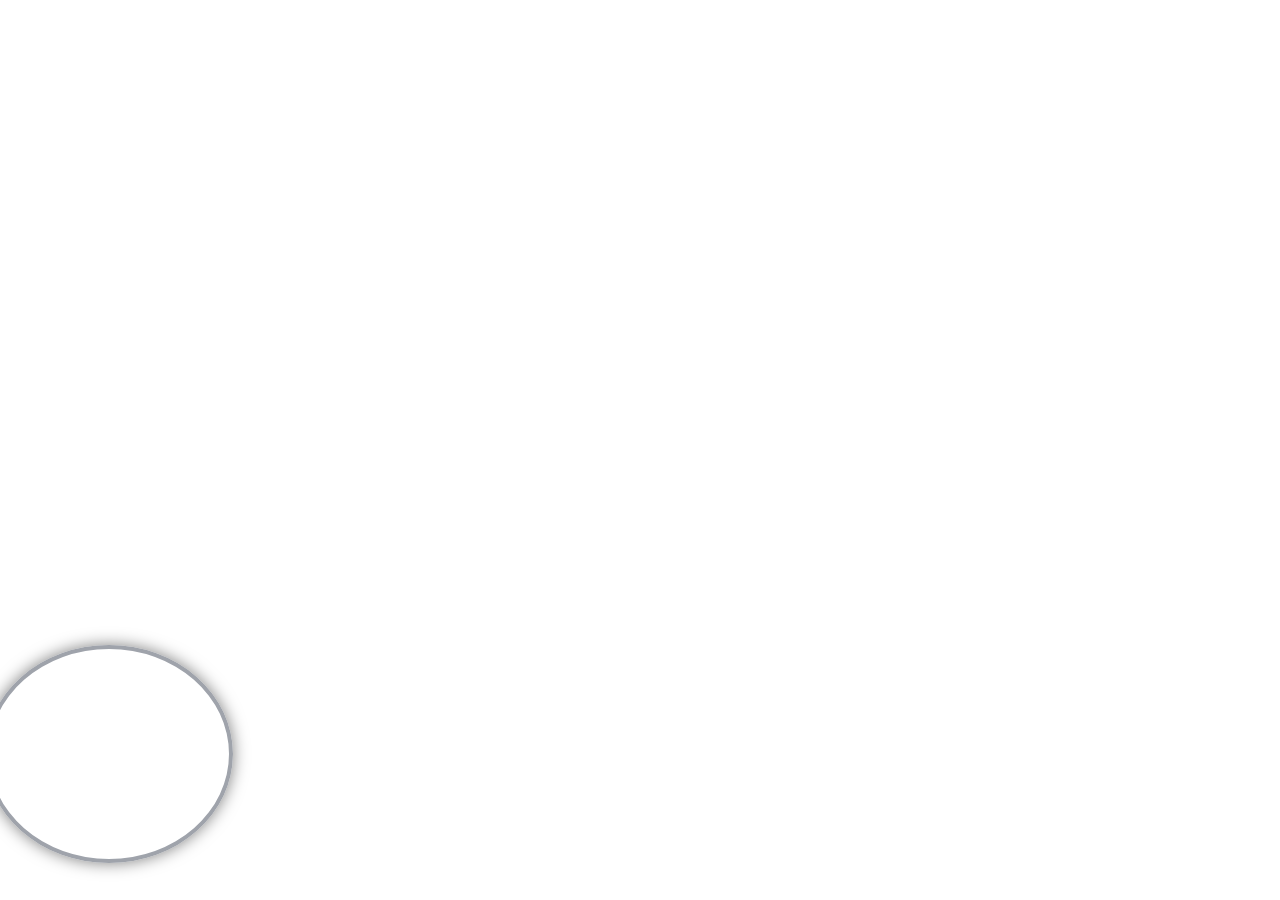
<file: [gamemodes]/[DriftV]/DriftV-Map/html/ui.html>
<html>
  <head>
    <script src="https://ajax.googleapis.com/ajax/libs/jquery/3.6.0/jquery.min.js"></script>
    <link rel="stylesheet" href="style.css">
  </head>
<body>
  <div class="outline">
    <center>
      <div class="mapborder"></div>
    </center>
  </div>
</div> 
</body>
<script type="text/javascript" src="script.js"></script>
</html>
</file>
<file: [gamemodes]/[DriftV]/DriftV-Map/html/style.css>
.outline {
  position: fixed;
  bottom: 8vh;
  left: 1.1vh;
  /* overflow: hidden; */
  width: 29.529vh;
  text-align: center;
}
.mapborder {
  width: 24.25vh;
  height: 21.5vh;
  border: 0.45vh solid rgba(255, 0, 0, 0.85);
  border-radius: 50%;
  box-shadow: 0px 0px 16px rgba(255, 63, 38, 0.5) inset; 
  position: relative;
  right: 2.8vh;
  top: 2.75vh;
  display: inline-block;
}

@media only screen and (max-width: 1366px) {
  .outline {
    position: fixed;
    bottom: 10vh;
    left: 2.6vh;
    width: 29.529vh;
    text-align: center;
  }

  .mapborder {
    width: 24.25vh;
    height: 21.5vh;
    border: 4px solid #9fa3ab;
    border-radius: 50%;
    box-shadow: 0px 0px 16px rgba(0,0,0,0.5); 
    position: relative;
    right: 2.8vh;
    top: 2.4vh;
    display: inline-block;
  }
}
@media only screen and (max-width: 1280px) {
  .outline {
    position: fixed;
    bottom: 10vh;
    left: 2.8vh;
    width: 29.529vh;
    text-align: center;
  }

  .mapborder {
    width: 180px;
    height: 150.25px;
    border: 4px solid #9fa3ab;
    border-radius: 50%;
    box-shadow: 0px 0px 16px rgba(0,0,0,0.5); 
    position: relative;
    right: 36.50px;
    top: 39.5px;
    display: inline-block;
  }
}

@media only screen and (max-width: 1768px) {
  .outline {
    position: fixed;
    bottom: 8.5vh;
    left: 1.4vh;
    width: 29.529vh;
    text-align: center;
  }

  .mapborder {
    width: 240px;
    height: 210.25px;
    border: 4px solid #9fa3ab;
    border-radius: 50%;
    box-shadow: 0px 0px 16px rgba(0,0,0,0.5); 
    position: relative;
    right: 36.50px;
    top: 39.5px;
    display: inline-block;
  }
}
</file>
